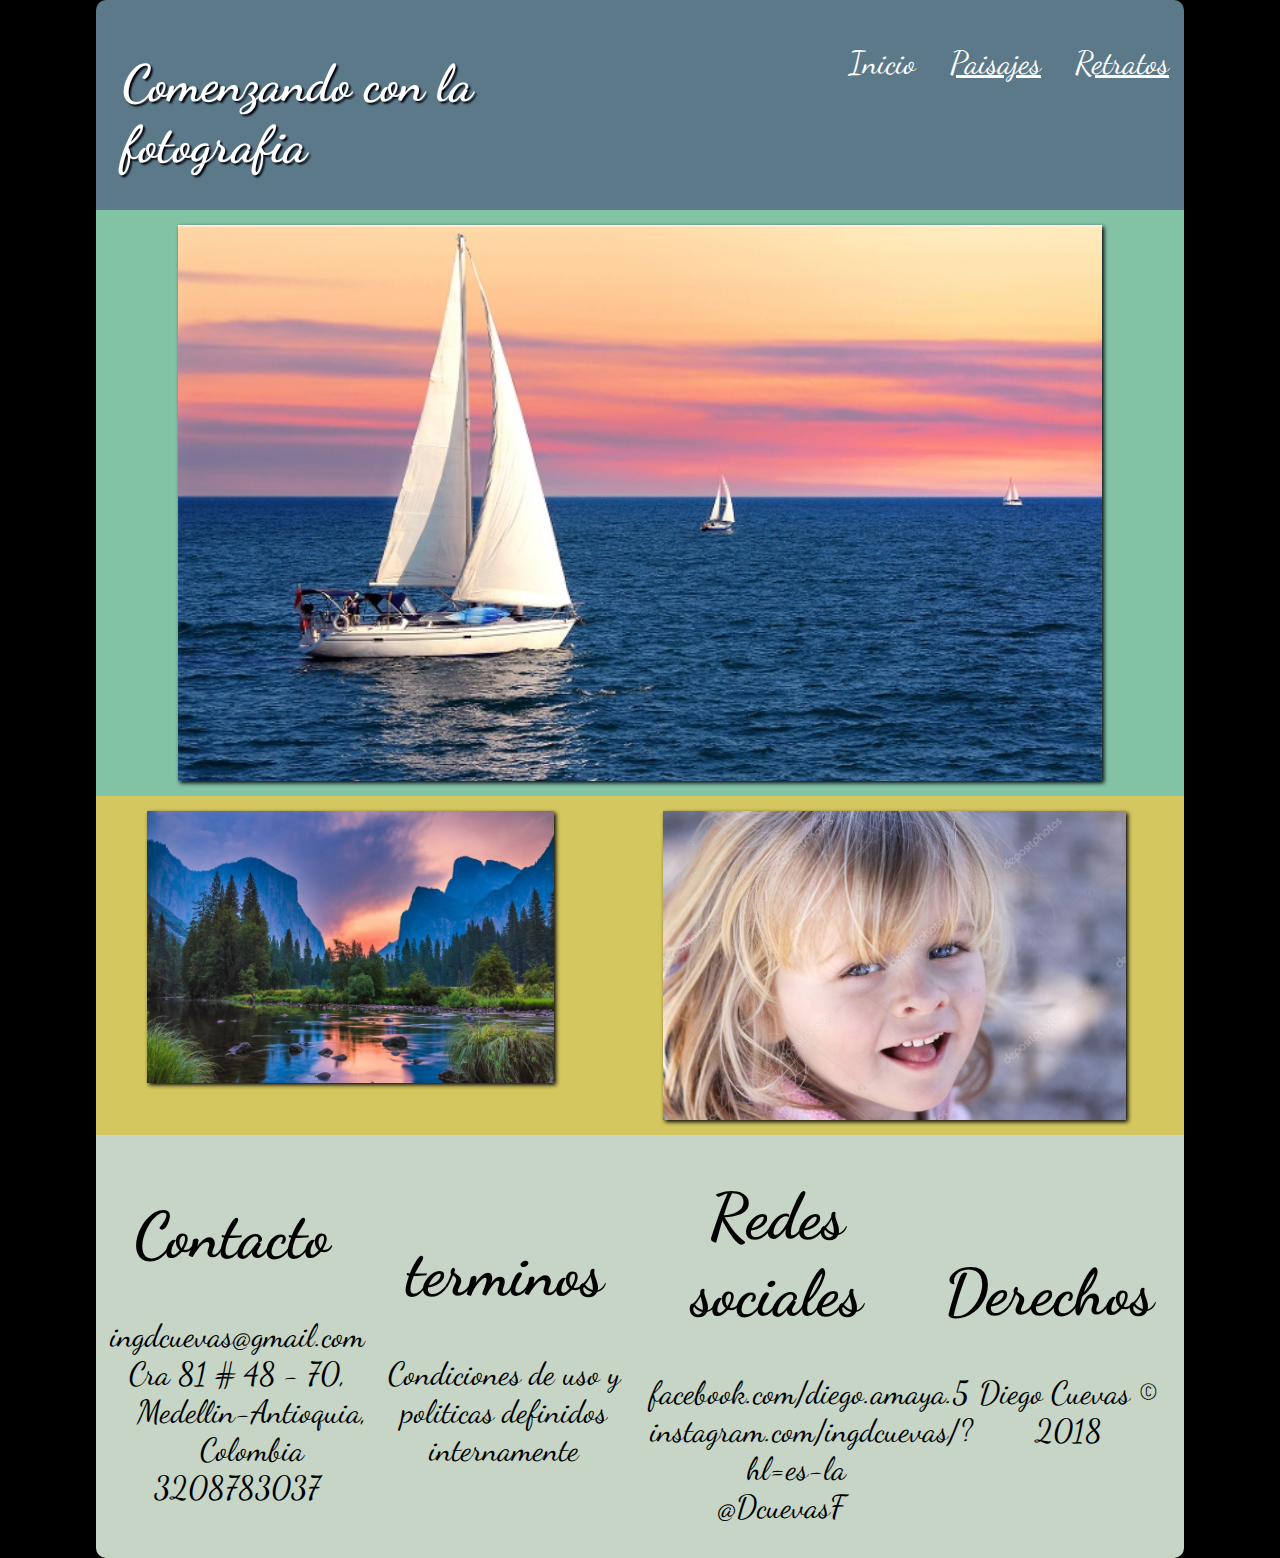
<file: index.html>
<!DOCTYPE html>
<html lang="es" dir="ltr">
  <head>
    <meta name="viewport" content="width=device-width,user-scalable=no">
    <meta charset="utf-8">
    <link rel="stylesheet" href="css/estilos.css">
    <link href="https://fonts.googleapis.com/css?family=Dancing+Script" rel="stylesheet">
    <title>Comenzando con la fotografia</title>
  </head>
  <body>
    <header>
      <div class="izq">
        <h1>Comenzando con la fotografia</h1>
      </div>
      <div class="der">
      <ul>
        <li><a href="index.html" style="text-decoration:none">Inicio</a></li>
        <li><a href="paisajes.html">Paisajes</a></li>
        <li><a href="retratos.html">Retratos</a></li>
      </ul>
    </div>
    </header>
      <div class="contenedor1">
      <div class="imagen1">
        <img src="img/velero.png" alt="foto de velero" title="foto de velero">
      </div>
      </div>
      <div class="contenedor2">
      <div class="imagen2">
        <img src="img/paisaje.jpg" alt="paisaje" title="paisaje">
      </div>
      <div class="imagen3">
        <img src="img/retrato.jpg" alt="retrato niña" title="retrato niña">
      </div>
    </div>


    <footer class="contenedor_pie">
      <div class="pie1">
        <h1>Contacto</h1>
        <ul>
          <li>ingdcuevas@gmail.com</li>
          <li>Cra 81 # 48 - 70, Medellin-Antioquia, Colombia</li>
          <li>3208783037</li>
        </ul>
      </div>
      <div class="pie2">
        <h1>terminos</h1>
        <p>Condiciones de uso y politicas definidos internamente</p>
      </div>
      <div class="pie3">
        <h1>Redes sociales</h1>
        <ul>
          <li>facebook.com/diego.amaya.5</li>
          <li>instagram.com/ingdcuevas/?hl=es-la</li>
          <li>@DcuevasF</li>
        </ul>
      </div>
      <div class="pie4">
        <h1>Derechos</h1>
        <ul>
           <p>Diego Cuevas &copy; 2018</p>
        </ul>
      </div>
    </footer>
  </body>
</html>
</file>
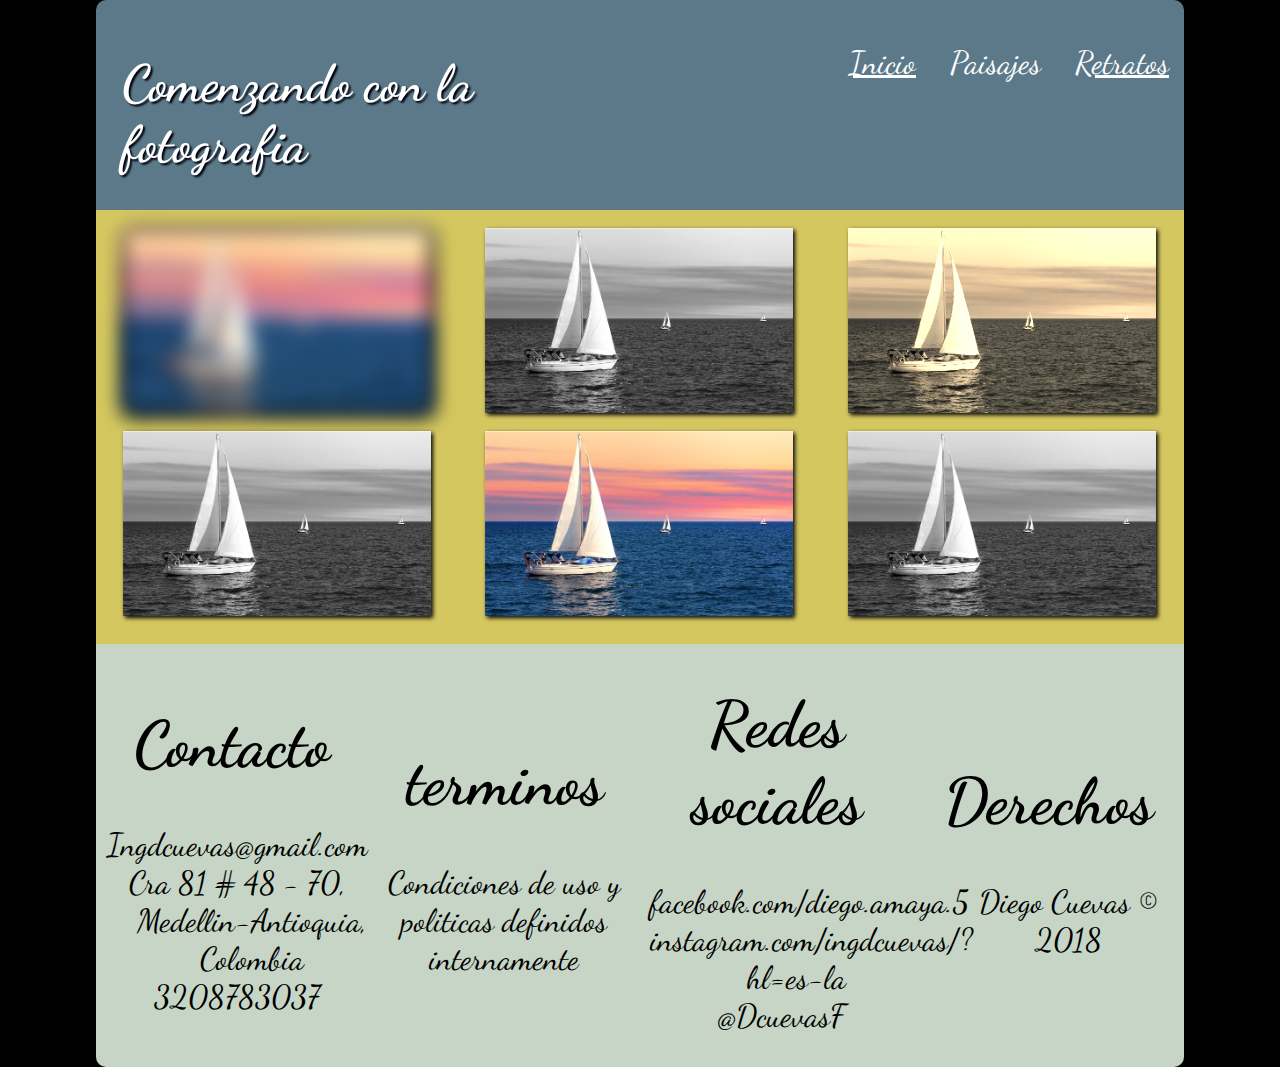
<file: paisajes.html>
<!DOCTYPE html>
<html lang="es" dir="ltr">
  <head>
    <meta name="viewport" content="width=device-width,user-scalable=no">
    <meta charset="utf-8">
    <link rel="stylesheet" href="css/estilos.css">
    <link href="https://fonts.googleapis.com/css?family=Dancing+Script" rel="stylesheet">
    <title>Paisajes</title>
  </head>
  <body>
    <header>
      <div class="izq">
        <h1>Comenzando con la fotografia</h1>
      </div>
      <div class="der">
      <ul>
        <li><a href="index.html" class="enlace">Inicio</a></li>
        <li><a href="paisajes.html" class="enlace" style="text-decoration:none">Paisajes</a></li>
        <li><a href="retratos.html" class="enlace">Retratos</a></li>
      </ul>
    </div>
    </header>
    <div class="contenedor_imagenes">
      <div class="imag1">
        <img src="img/velero.png" alt="velero" title="velero">
      </div>
      <div class="imag2">
        <img src="img/velero.png" alt="velero" title="velero">
      </div>
      <div class="imag3">
        <img src="img/velero.png" alt="velero" title="velero">
      </div>
      <div class="imag4">
        <img src="img/velero.png" alt="velero" title="velero">
      </div>
      <div class="imag5">
        <img src="img/velero.png" alt="velero" title="velero">
      </div>
      <div class="imag6">
        <img src="img/velero.png" alt="velero" title="velero">
      </div>
    </div>


    <footer class="contenedor_pie">
      <div class="pie1">
        <h1>Contacto</h1>
        <ul>
          <li>Ingdcuevas@gmail.com</li>
          <li>Cra 81 # 48 - 70, Medellin-Antioquia, Colombia</li>
          <li>3208783037</li>
        </ul>
      </div>
      <div class="pie2">
        <h1>terminos</h1>
        <p>Condiciones de uso y politicas definidos internamente</p>
      </div>
      <div class="pie3">
        <h1>Redes sociales</h1>
        <ul>
          <li>facebook.com/diego.amaya.5</li>
          <li>instagram.com/ingdcuevas/?hl=es-la</li>
          <li>@DcuevasF</li>
        </ul>
      </div>
      <div class="pie4">
        <h1>Derechos</h1>
        <ul>
           <p>Diego Cuevas &copy; 2018</p>
        </ul>
      </div>
    </footer>
  </body>
</html>
</file>
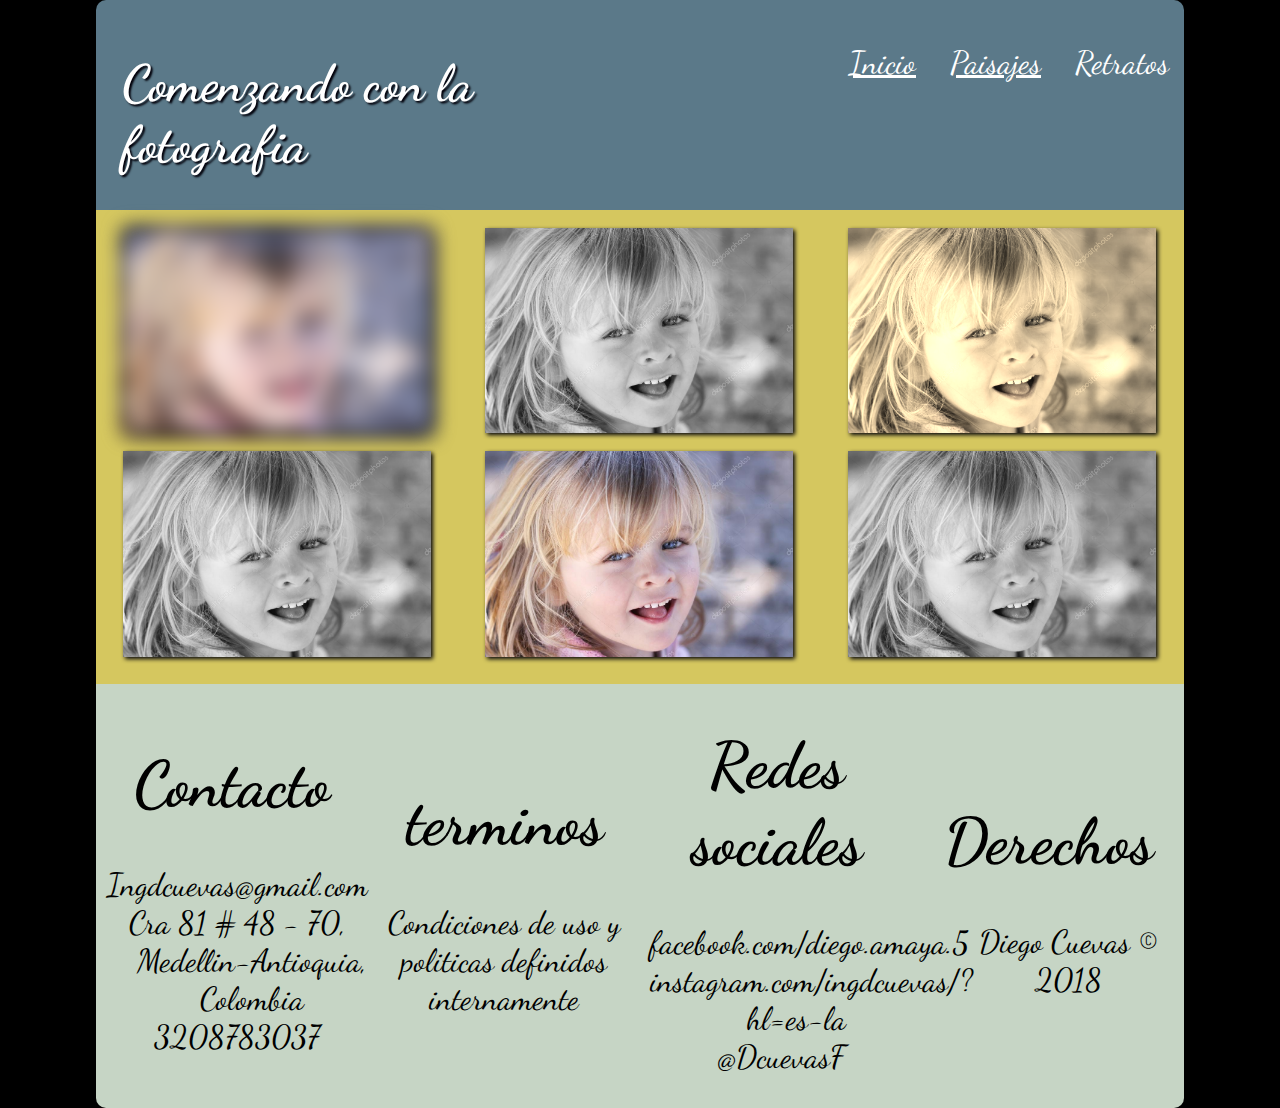
<file: retratos.html>
<!DOCTYPE html>
<html lang="es" dir="ltr">
  <head>
    <meta name="viewport" content="width=device-width,user-scalable=no">
    <meta charset="utf-8">
    <link rel="stylesheet" href="css/estilos.css">
    <link href="https://fonts.googleapis.com/css?family=Dancing+Script" rel="stylesheet">
    <title>Paisajes</title>
  </head>
  <body>
    <header>
      <div class="izq">
        <h1>Comenzando con la fotografia</h1>
      </div>
      <div class="der">
      <ul>
        <li><a href="index.html" class="enlace">Inicio</a></li>
        <li><a href="paisajes.html" class="enlace">Paisajes</a></li>
        <li><a href="retratos.html" class="enlace" style="text-decoration:none">Retratos</a></li>
      </ul>
    </div>
    </header>
    <div class="contenedor_imagenes">
      <div class="imag1">
        <img src="img/retrato.jpg" alt="retrato" title="retrato">
      </div>
      <div class="imag2">
        <img src="img/retrato.jpg" alt="retrato" title="retrato">
      </div>
      <div class="imag3">
        <img src="img/retrato.jpg" alt="retrato" title="retrato">
      </div>
      <div class="imag4">
        <img src="img/retrato.jpg" alt="retrato" title="retrato">
      </div>
      <div class="imag5">
        <img src="img/retrato.jpg" alt="retrato" title="retrato">
      </div>
      <div class="imag6">
        <img src="img/retrato.jpg" alt="retrato" title="retrato">
      </div>
    </div>


    <footer class="contenedor_pie">
      <div class="pie1">
        <h1>Contacto</h1>
        <ul>
          <li>Ingdcuevas@gmail.com</li>
          <li>Cra 81 # 48 - 70, Medellin-Antioquia, Colombia</li>
          <li>3208783037</li>
        </ul>
      </div>
      <div class="pie2">
        <h1>terminos</h1>
        <p>Condiciones de uso y politicas definidos internamente</p>
      </div>
      <div class="pie3">
        <h1>Redes sociales</h1>
        <ul>
          <li>facebook.com/diego.amaya.5</li>
          <li>instagram.com/ingdcuevas/?hl=es-la</li>
          <li>@DcuevasF</li>
        </ul>
      </div>
      <div class="pie4">
        <h1>Derechos</h1>
        <ul>
           <p>Diego Cuevas &copy; 2018</p>
        </ul>
      </div>
    </footer>
  </body>
</html>
</file>
<file: css/estilos.css>
body{
  background-color: black;
  width: 85%;
  display: block;
  margin: auto;
}


header{
  background-color: #5b7989;
  color: white;
  border-top-left-radius: 10px;
  border-top-right-radius: 10px;
  font-family: 'Dancing Script', cursive;
  display: flex;
  flex-direction: row;
  width: 100%;
  animation: miAnimacion 1.5s;
}
.izq h1{
  text-shadow: 2px 2px 2px #02010a;
  padding-left: 2vw;
  width: 100%;
  font-size: 4vw;
  padding-top: 1.5vw;
}
.der li{
  padding-top: 13px;
  margin: 15px;
  list-style-type: none;
  display: inline-block;
  font-size: 2.5vw;
}
.der ul{
  -webkit-padding-start: 0px;
}
.der {
  text-align: right;
}
.der, .izq {
  width: 50%;
}

a{
  color: white;
}
.contenedor1{
  background-color: #82c3a6;
  width: 100%;
  display: block;
  margin: auto;

}

.imagen1{
width: 100%;
}

.imagen1 img{
  display: block;
  margin: auto;
  padding-top: 15px;
  padding-bottom: 15px;
  width: 85%;
  filter: drop-shadow(2px 2px 2px #02010a);

}
.contenedor2{
  width: 100%;
  background-color: #d5c75f;
  display: flex;
  flex-direction: row;
}

.imagen2 img, .imagen3 img{
  display: block;
  margin: auto;
  width: 80%;
  padding-top: 15px;
  padding-bottom: 15px;
  filter: drop-shadow(2px 2px 2px #02010a);
}
.imagen2 img:hover {
  transform: rotate(10deg);
  filter: drop-shadow(2px 2px 2px #82c3a6);

}
.imagen3 img:hover{
  transform: translate(20px,5px);
  filter: drop-shadow(2px 2px 2px #82c3a6);

}

footer{
  font-family: 'Dancing Script', cursive;
  border-bottom-left-radius: 10px;
  border-bottom-right-radius: 10px;
  background-color: #c6d5c5;
  font-size: 2.5vw;
}
.contenedor_pie {
  display: flex;
  flex-direction: row;
}

.pie1 , .pie2, .pie3, .pie4{
  width: 25%;
  text-indent: none;
  display: block;
  margin: auto;
  text-align: center;
}
.pie1 li, .pie3 li{
  list-style-type: none;
  text-indent: -30px;
}
.contenedor_imagenes{
  width: 100%;
  background-color: #d5c75f;
  display: flex;
  flex-wrap: wrap;
  padding-bottom: 2.5%;
}
.imag1, .imag2, .imag3, .imag4, .imag5, .imag6{
  width: 33.3%;
  filter: drop-shadow(2px 2px 2px #02010a);

}
.imag1 img, .imag2 img, .imag3 img, .imag4 img, .imag5 img, .imag6 img {
  max-width: 85%;
  max-height: auto;
  display: block;
  margin: auto;
  padding-top: 5%;
}

.imag1 img{
  filter: blur(10px);
}
.imag3 img{
  filter: sepia(90%);
}
.imag2 img, .imag4 img, .imag6 img{
  filter:grayscale(100%);
}

@-webkit-keyframes miAnimacion{
  0%{
    margin-top: 150%
  }
  60%{
    margin-top: -5%;
  }
  100%;{
    margin-top: 0%;
  }
}

@media (max-width: 480px) {
  header{
    background-color: #5b7989;
    color: white;
    border-top-left-radius: 10px;
    border-top-right-radius: 10px;
    font-family: 'Dancing Script', cursive;
    display: flex;
    flex-direction: column;
    width: 100%;
    animation: miAnimacion 1.5s;
    }
    .der li{
      list-style-type: none;
      display: inline-block;
      font-size: 5vw;
    }
    .izq h1{
      text-shadow: 2px 2px 2px #02010a;
      width: 100%;
      text-align: center;
      font-size: 6.5vw;
      padding-left: 0vw;
    }
    .der, .izq{
      width: 100%;
      text-align: center;
    }
  ul{
    -webkit-padding-start: 0px;
    margin:0;
    padding-bottom: 6vw;
  }
footer{
  font-size: 5vw;
}
  .contenedor2{
    width: 100%;
    background-color: #d5c75f;
    display: flex;
    flex-direction: column;
  }
  .contenedor_pie {
    display: flex;
    flex-direction: column;
  }
  .pie1, .pie2, .pie3, .pie4{
    margin-left: : 1vw;
    padding: 0vw;
    text-align: center;
  }
  .contenedor_imagenes{
    width: 100%;
    background-color: #d5c75f;
    display: flex;
    flex-direction: column;
    padding-bottom: 2.5%;
  }
  .imag1, .imag2, .imag3, .imag4, .imag5, .imag6{
    width: 100%;
    filter: drop-shadow(2px 2px 2px #02010a);

  }
}
</file>
